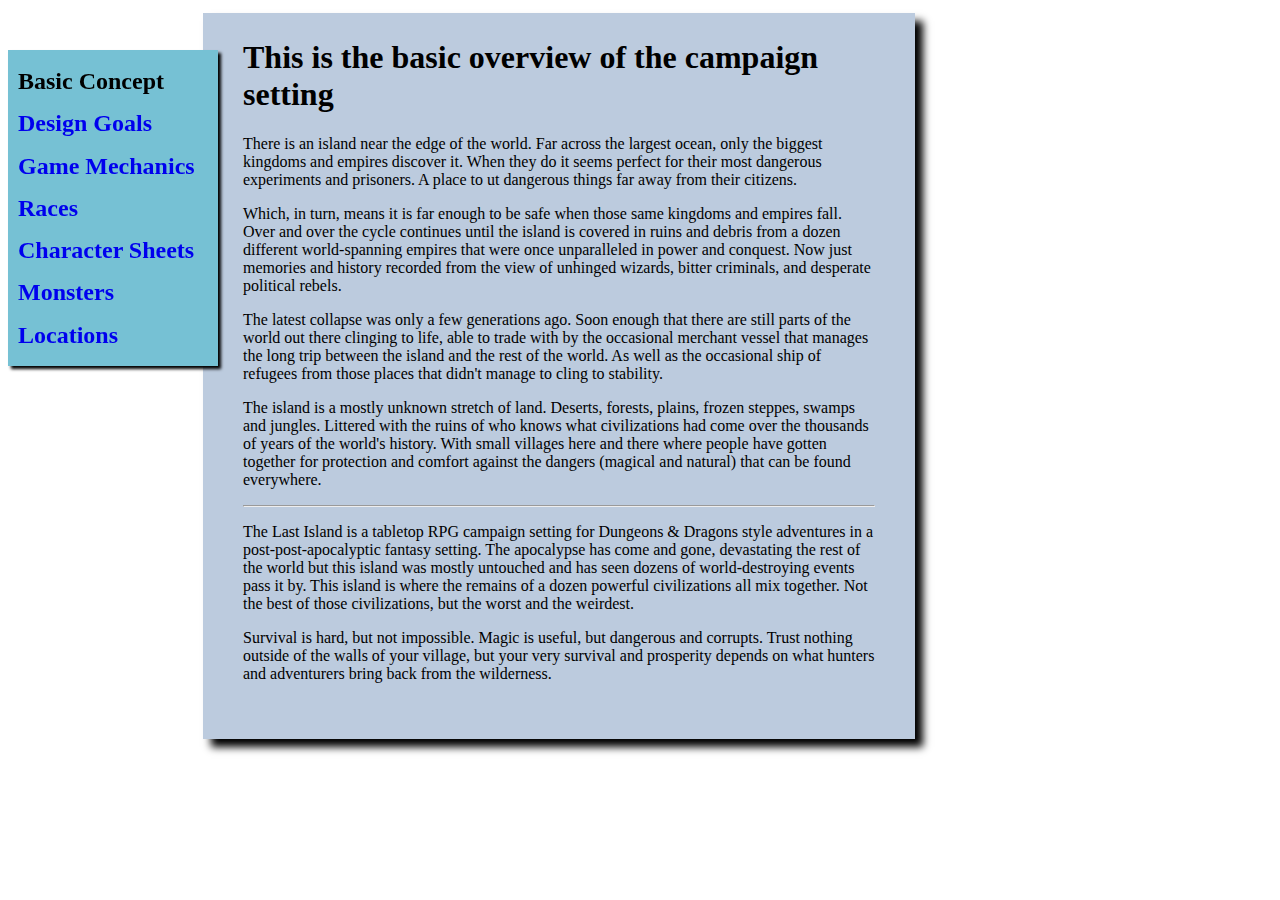
<file: index.html>
<html>
	<head>
		<title>The Last Island - Basic Concept</title>
		<link href="styles.css" type="text/css" rel="stylesheet" />
	</head>
	
	<body>
		
		<div id="sidemenu">
		<h2>Basic Concept</h2>
		<h2><a href="design.html">Design Goals</a></h2>
		<h2><a href="mechanics.html">Game Mechanics</a></h2>
		<h2><a href="races.html">Races</a></h2>
		<h2><a href="characters">Character Sheets</a></h2>
		<h2><a href="monsters.html">Monsters</a></h2>
		<h2><a href="locations.html">Locations</a></h2>
		</div>
	
		<div id="article">
		<h1>This is the basic overview of the campaign setting</h1>
		<p>There is an island near the edge of the world. Far across the largest ocean, only the biggest kingdoms and empires discover it. When they do it seems perfect for their most dangerous experiments and prisoners. A place to ut dangerous things far away from their citizens.</p>

		<p>Which, in turn, means it is far enough to be safe when those same kingdoms and empires fall. Over and over the cycle continues until the island is covered in ruins and debris from a dozen different world-spanning empires that were once unparalleled in power and conquest. Now just memories and history recorded from the view of unhinged wizards, bitter criminals, and desperate political rebels.</p>

		<p>The latest collapse was only a few generations ago. Soon enough that there are still parts of the world out there clinging to life, able to trade with by the occasional merchant vessel that manages the long trip between the island and the rest of the world. As well as the occasional ship of refugees from those places that didn't manage to cling to stability.</p>

		<p>The island is a mostly unknown stretch of land. Deserts, forests, plains, frozen steppes, swamps and jungles. Littered with the ruins of who knows what civilizations had come over the thousands of years of the world's history. With small villages here and there where people have gotten together for protection and comfort against the dangers (magical and natural) that can be found everywhere.</p>

		<hr />

		<p>The Last Island is a tabletop RPG campaign setting for Dungeons &amp; Dragons style adventures in a post-post-apocalyptic fantasy setting. The apocalypse has come and gone, devastating the rest of the world but this island was mostly untouched and has seen dozens of world-destroying events pass it by. This island is where the remains of a dozen powerful civilizations all mix together. Not the best of those civilizations, but the worst and the weirdest.</p>

		<p>Survival is hard, but not impossible. Magic is useful, but dangerous and corrupts.  Trust nothing outside of the walls of your village, but your very survival and prosperity depends on what hunters and adventurers bring back from the wilderness.</p>
		</div>
		
	</body>

</html>
</file>
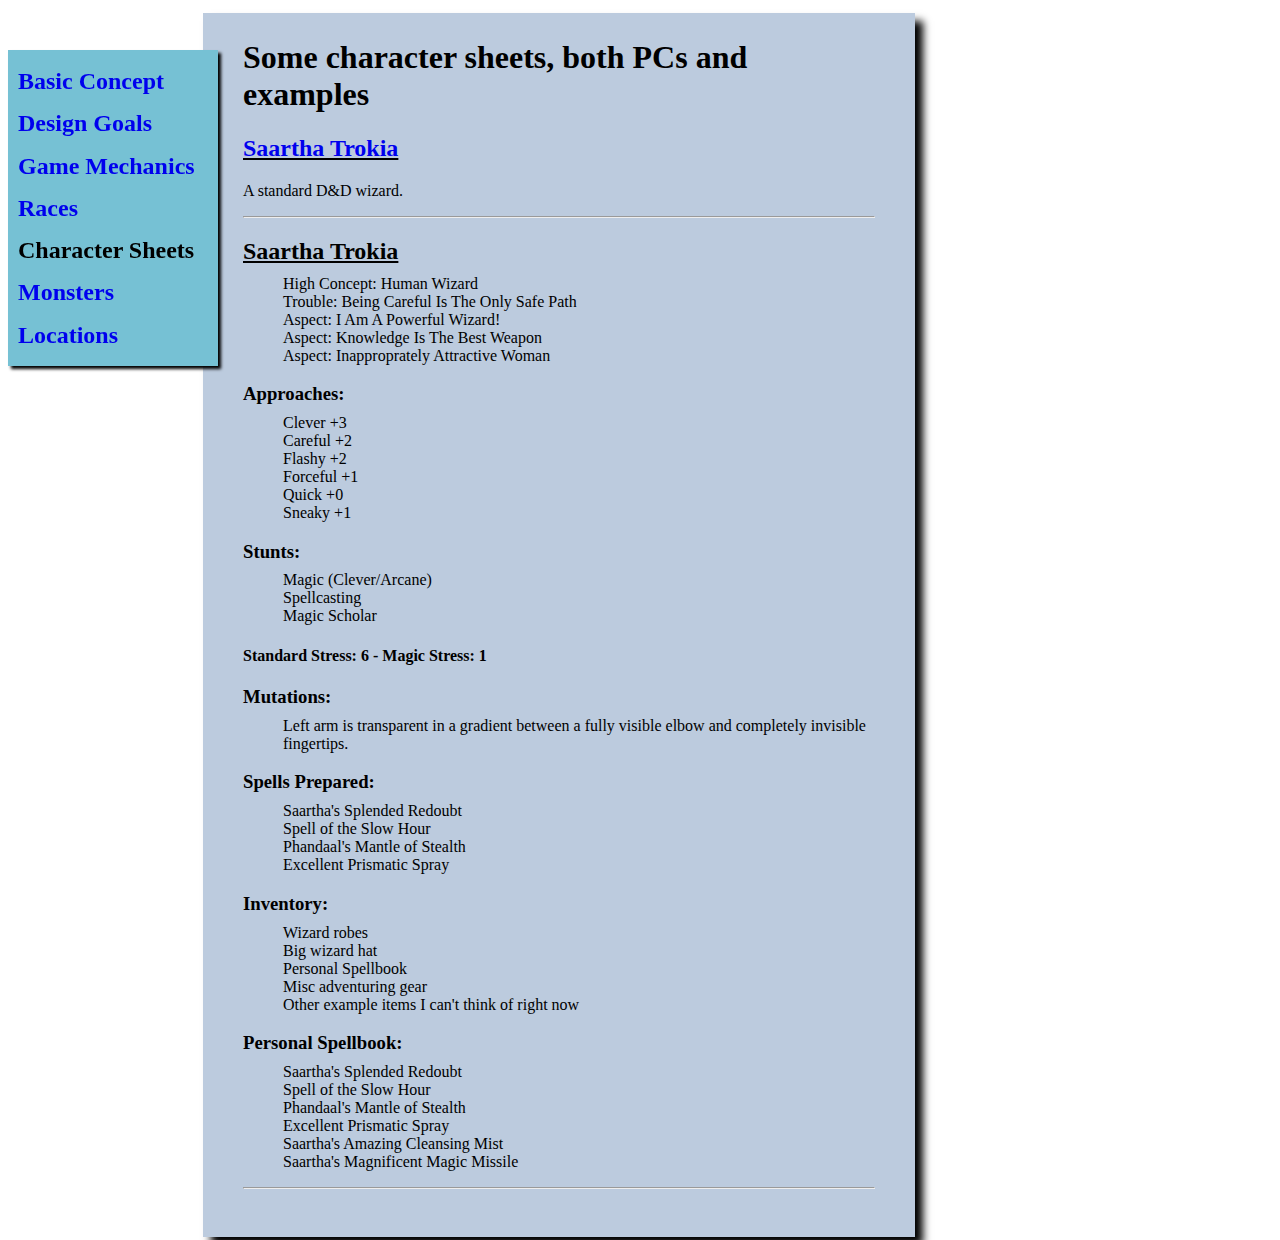
<file: characters.html>
<html>
	<head>
		<title>The Last Island - Characters</title>
		<link href="styles.css" type="text/css" rel="stylesheet" />
	</head>
	
	<body>
	
		<div id="sidemenu">
			<h2><a href="index.html">Basic Concept</a></h2>
			<h2><a href="design.html">Design Goals</a></h2>
			<h2><a href="mechanics.html">Game Mechanics</a></h2>
			<h2><a href="races.html">Races</a></h2>
			<h2>Character Sheets</h2>
			<h2><a href="monsters.html">Monsters</a></h2>
			<h2><a href="locations.html">Locations</a></h2>
		</div>
	
		<div id="article">
			<h1>Some character sheets, both PCs and examples</h1>
			<div class="character sheet">
			<h2><a href="#saartha">Saartha Trokia</a></h2>
			<p>A standard D&D wizard.</p>
			<hr />
			<h2 id="saartha">Saartha Trokia</h2>
				<ul class="subsection">
				<li>High Concept: Human Wizard</li>
				<li>Trouble: Being Careful Is The Only Safe Path</li>
				<li>Aspect: I Am A Powerful Wizard!</li>
				<li>Aspect: Knowledge Is The Best Weapon</li>
				<li>Aspect: Inapproprately Attractive Woman</li>
				</ul>
			<h3>Approaches:</h3>
				<ul class="subsection">
				<li>Clever +3</li>
				<li>Careful +2</li>
				<li>Flashy +2</li>
				<li>Forceful +1</li>
				<li>Quick +0</li>
				<li>Sneaky +1</li>
				</ul>
			<h3>Stunts:</h3>
				<ul class="subsection">
				<li>Magic (Clever/Arcane)</li>
				<li>Spellcasting</li>
				<li>Magic Scholar</li>
				</ul>
				<h4>Standard Stress: 6 - Magic Stress: 1</h4>
			<h3>Mutations:</h3>
				<ul class="subsection">
				<li>Left arm is transparent in a gradient between a fully visible elbow and completely invisible fingertips.</li>
				</ul>
			<h3>Spells Prepared:</h3>
				<ul class="subsection">
				<li>Saartha's Splended Redoubt</li>
				<li>Spell of the Slow Hour</li>
				<li>Phandaal's Mantle of Stealth</li>
				<li>Excellent Prismatic Spray</li>
				</ul>
			<h3>Inventory:</h3>
				<ul class="subsection">
				<li>Wizard robes</li>
				<li>Big wizard hat</li>
				<li>Personal Spellbook</li>
				<li>Misc adventuring gear</li>
				<li>Other example items I can't think of right now</li>
				</ul>
			<h3>Personal Spellbook:</h3>
				<ul class="subsection">
				<li>Saartha's Splended Redoubt</li>
				<li>Spell of the Slow Hour</li>
				<li>Phandaal's Mantle of Stealth</li>
				<li>Excellent Prismatic Spray</li>
				<li>Saartha's Amazing Cleansing Mist</li>
				<li>Saartha's Magnificent Magic Missile</li>
				</ul>
			</div> <!-- End of character sheet -->
			<hr />
		</div>
		
	</body>
</html>
</file>
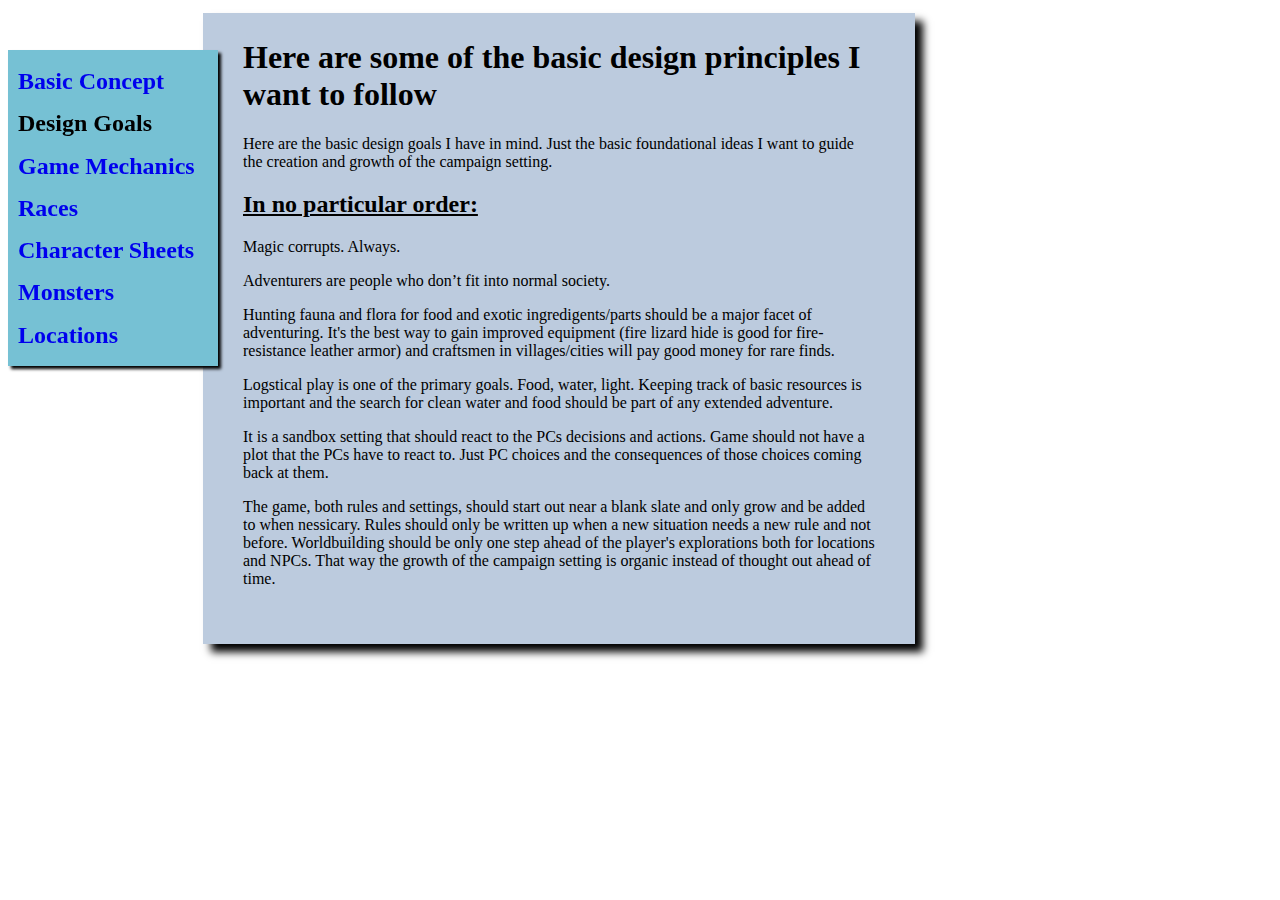
<file: design.html>
<html>
	<head>
		<title>The Last Island - Design Principles</title>
		<link href="styles.css" type="text/css" rel="stylesheet" />
	</head>
	
	<body>
	
		<div id="sidemenu">
			<h2><a href="index.html">Basic Concept</a></h2>
			<h2>Design Goals</h2>
			<h2><a href="mechanics.html">Game Mechanics</a></h2>
			<h2><a href="races.html">Races</a></h2>
			<h2><a href="characters">Character Sheets</a></h2>
			<h2><a href="monsters.html">Monsters</a></h2>
			<h2><a href="locations.html">Locations</a></h2>
		</div>
	
		<div id="article">
			<h1>Here are some of the basic design principles I want to follow</h1>
			<p>Here are the basic design goals I have in mind. Just the basic foundational ideas I want to guide the creation and growth of the campaign setting.</p>

			<h2>In no particular order:</h2>

			<p>Magic corrupts. Always.</p>

			<p>Adventurers are people who don’t fit into normal society.</p>

			<p>Hunting fauna and flora for food and exotic ingredigents/parts should be a major facet of adventuring. It's the best way to gain improved equipment (fire lizard hide is good for fire-resistance leather armor) and craftsmen in villages/cities will pay good money for rare finds.</p>

			<p>Logstical play is one of the primary goals. Food, water, light. Keeping track of basic resources is important and the search for clean water and food should be part of any extended adventure.</p>

			<p>It is a sandbox setting that should react to the PCs decisions and actions. Game should not have a plot that the PCs have to react to. Just PC choices and the consequences of those choices coming back at them.</p>
			
			<p>The game, both rules and settings, should start out near a blank slate and only grow and be added to when nessicary. Rules should only be written up when a new situation needs a new rule and not before. Worldbuilding should be only one step ahead of the player's explorations both for locations and NPCs. That way the growth of the campaign setting is organic instead of thought out ahead of time.</p>
		</div>
		
	</body>

</html>
</file>
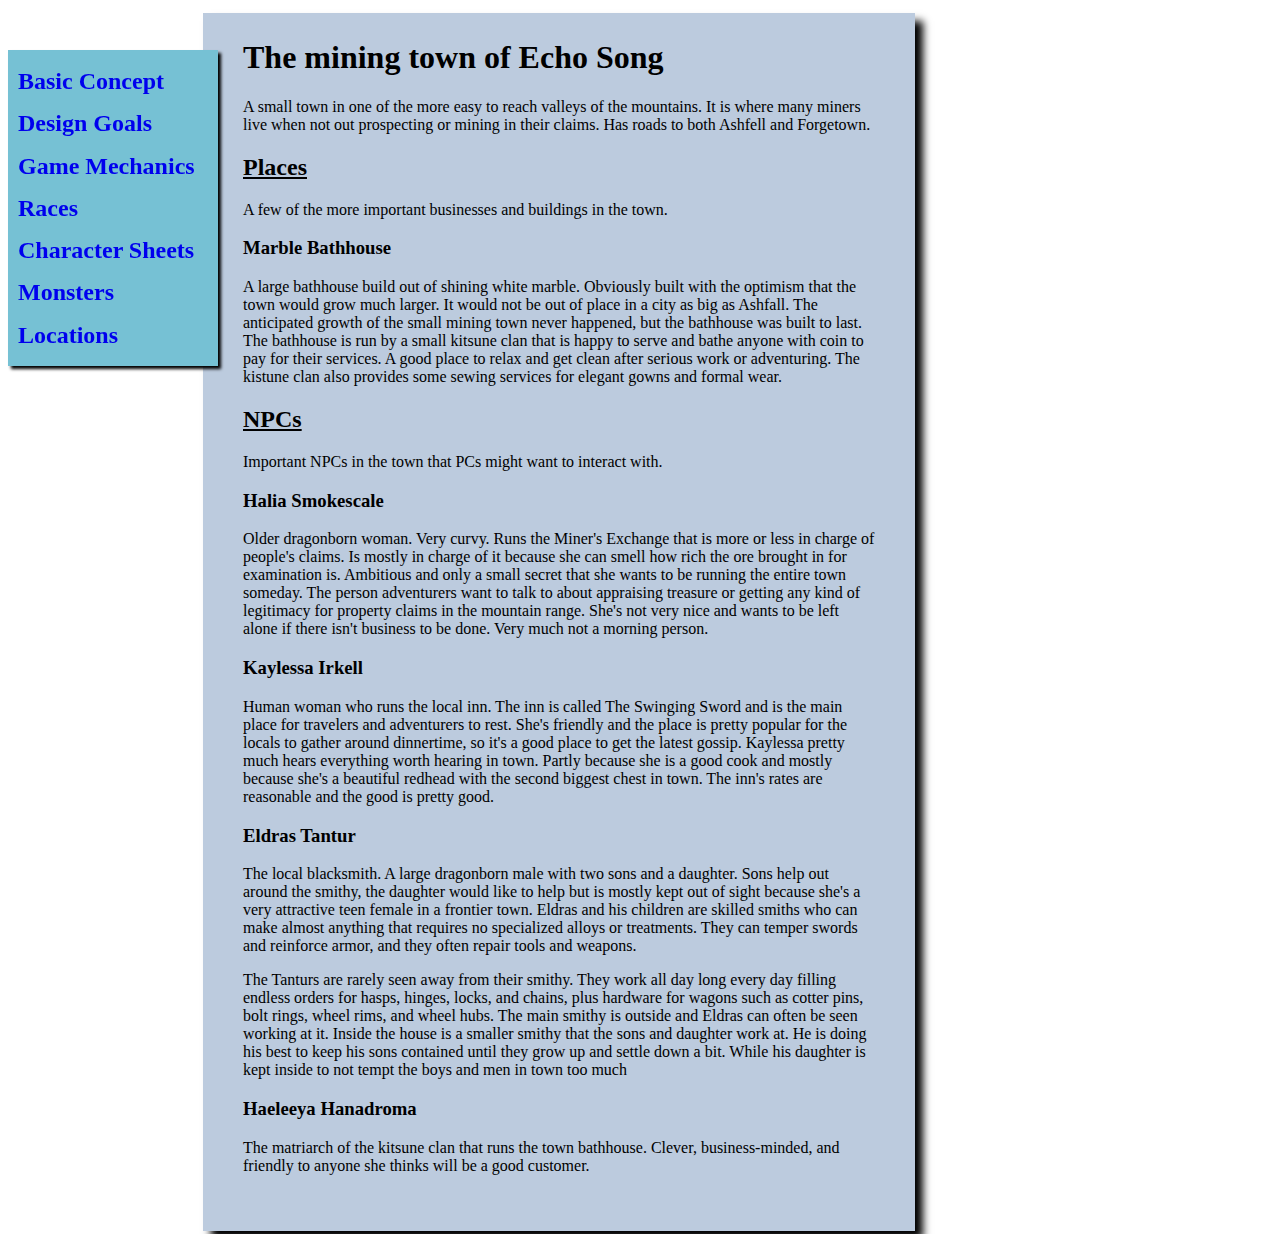
<file: echosong.html>
<html>
	<head>
		<title>The Last Island - Echo Song</title>
		<link href="styles.css" type="text/css" rel="stylesheet" />
	</head>
	
	<body>
	
		<div id="sidemenu">
			<h2><a href="index.html">Basic Concept</a></h2>
			<h2><a href="design.html">Design Goals</a></h2>
			<h2><a href="mechanics.html">Game Mechanics</a></h2>
			<h2><a href="races.html">Races</a></h2>
			<h2><a href="characters">Character Sheets</a></h2>
			<h2><a href="monsters.html">Monsters</a></h2>
			<h2><a href="locations.html">Locations</a></h2>
				<div id="sidemenu2">
				</div>
		</div>
	
		<div id="article">
			<h1>The mining town of Echo Song</h1>
			<p>A small town in one of the more easy to reach valleys of the mountains. It is where many miners live when not out prospecting or mining in their claims. Has roads to both Ashfell and Forgetown.</p>
			
			<h2>Places</h2>
			<p>A few of the more important businesses and buildings in the town.</p>
				<h3>Marble Bathhouse</h3>
					<p>A large bathhouse build out of shining white marble. Obviously built with the optimism that the town would grow much larger. It would not be out of place in a city as big as Ashfall. The anticipated growth of the small mining town never happened, but the bathhouse was built to last. The bathhouse is run by a small kitsune clan that is happy to serve and bathe anyone with coin to pay for their services. A good place to relax and get clean after serious work or adventuring. The kistune clan also provides some sewing services for elegant gowns and formal wear.</p>
			
			<h2>NPCs</h2>
			<p>Important NPCs in the town that PCs might want to interact with.</p>
				<h3>Halia Smokescale</h3>
					<p>Older dragonborn woman. Very curvy. Runs the Miner's Exchange that is more or less in charge of people's claims. Is mostly in charge of it because she can smell how rich the ore brought in for examination is. Ambitious and only a small secret that she wants to be running the entire town someday. The person adventurers want to talk to about appraising treasure or getting any kind of legitimacy for property claims in the mountain range. She's not very nice and wants to be left alone if there isn't business to be done. Very much not a morning person.</p>
				<h3>Kaylessa Irkell</h3>
					<p>Human woman who runs the local inn. The inn is called The Swinging Sword and is the main place for travelers and adventurers to rest. She's friendly and the place is pretty popular for the locals to gather around dinnertime, so it's a good place to get the latest gossip. Kaylessa pretty much hears everything worth hearing in town. Partly because she is a good cook and mostly because she's a beautiful redhead with the second biggest chest in town. The inn's rates are reasonable and the good is pretty good.</p>
				<h3>Eldras Tantur</h3>
					<p>The local blacksmith. A large dragonborn male with two sons and a daughter. Sons help out around the smithy, the daughter would like to help but is mostly kept out of sight because she's a very attractive teen female in a frontier town. Eldras and his children are skilled smiths who can make almost anything that requires no specialized alloys or treatments. They can temper swords and reinforce armor, and they often repair tools and weapons.</p>
					<p>The Tanturs are rarely seen away from their smithy. They work all day long every day filling endless orders for hasps, hinges, locks, and chains, plus hardware for wagons such as cotter pins, bolt rings, wheel rims, and wheel hubs. The main smithy is outside and Eldras can often be seen working at it. Inside the house is a smaller smithy that the sons and daughter work at. He is doing his best to keep his sons contained until they grow up and settle down a bit. While his daughter is kept inside to not tempt the boys and men in town too much</p>
				<h3>Haeleeya Hanadroma</h3>
					<p>The matriarch of the kitsune clan that runs the town bathhouse. Clever, business-minded, and friendly to anyone she thinks will be a good customer.</p>
				
		</div>
		
	</body>

</html>
</file>
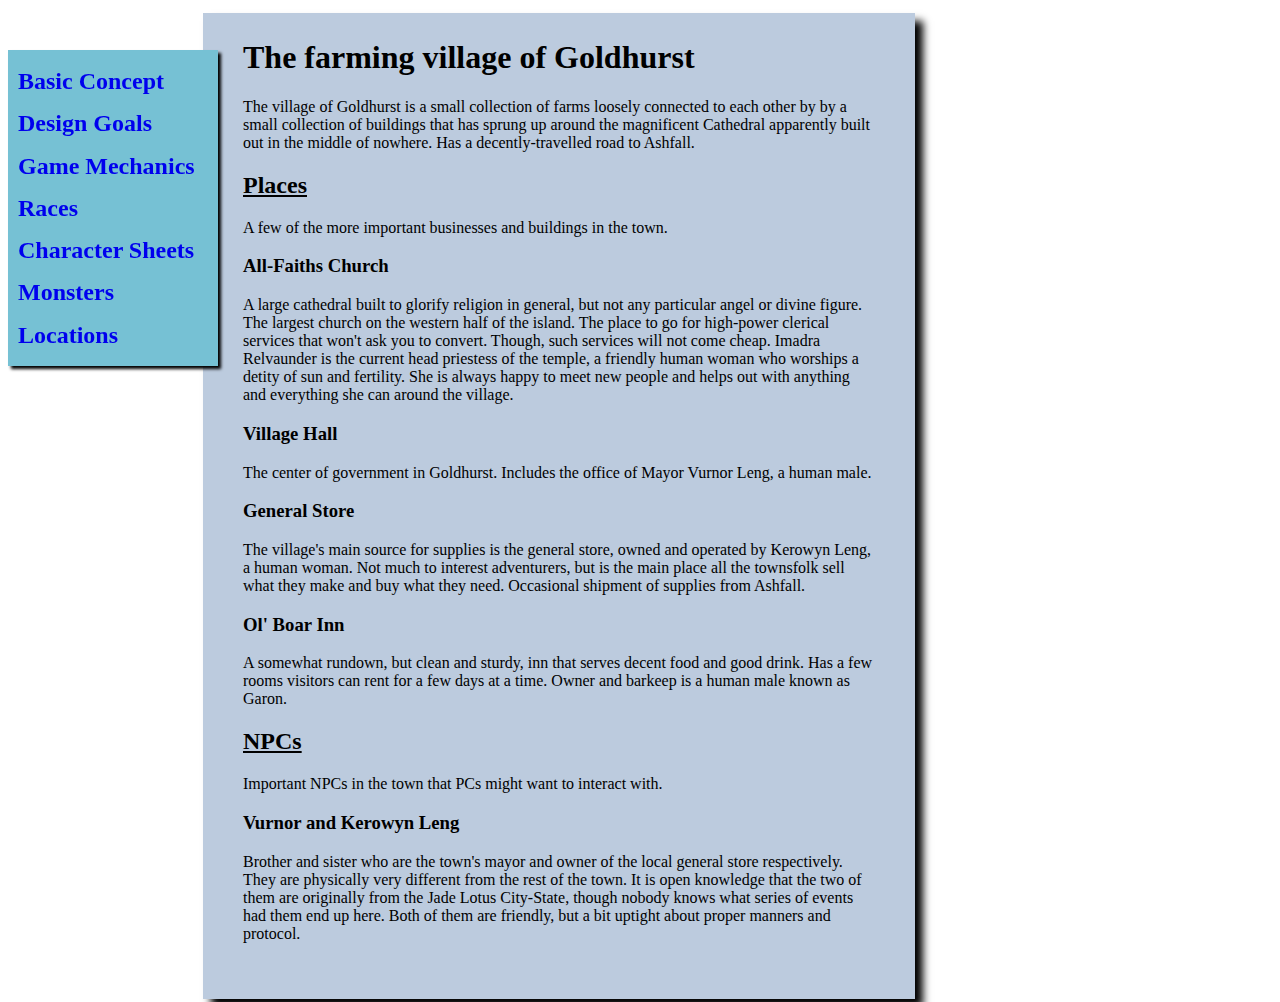
<file: goldhurst.html>
<html>
	<head>
		<title>The Last Island - Goldhurst</title>
		<link href="styles.css" type="text/css" rel="stylesheet" />
	</head>
	
	<body>
	
		<div id="sidemenu">
			<h2><a href="index.html">Basic Concept</a></h2>
			<h2><a href="design.html">Design Goals</a></h2>
			<h2><a href="mechanics.html">Game Mechanics</a></h2>
			<h2><a href="races.html">Races</a></h2>
			<h2><a href="characters">Character Sheets</a></h2>
			<h2><a href="monsters.html">Monsters</a></h2>
			<h2><a href="locations.html">Locations</a></h2>
		</div>
	
		<div id="article">
			<h1>The farming village of Goldhurst</h1>
			<p>The village of Goldhurst is a small collection of farms loosely connected to each other by by a small collection of buildings that has sprung up around the magnificent Cathedral apparently built out in the middle of nowhere. Has a decently-travelled road to Ashfall.</p>
			
			<h2>Places</h2>
			<p>A few of the more important businesses and buildings in the town.</p>
				<h3>All-Faiths Church</h3>
					<p>A large cathedral built to glorify religion in general, but not any particular angel or divine figure. The largest church on the western half of the island. The place to go for high-power clerical services that won't ask you to convert. Though, such services will not come cheap. Imadra Relvaunder is the current head priestess of the temple, a friendly human woman who worships a detity of sun and fertility. She is always happy to meet new people and helps out with anything and everything she can around the village.</p>
				<h3>Village Hall</h3>
					<p>The center of government in Goldhurst. Includes the office of Mayor Vurnor Leng, a human male.</p>
				<h3>General Store</h3>
					<p>The village's main source for supplies is the general store, owned and operated by Kerowyn Leng, a human woman. Not much to interest adventurers, but is the main place all the townsfolk sell what they make and buy what they need. Occasional shipment of supplies from Ashfall.</p>
				<h3>Ol' Boar Inn</h3>
					<p>A somewhat rundown, but clean and sturdy, inn that serves decent food and good drink. Has a few rooms visitors can rent for a few days at a time. Owner and barkeep is a human male known as Garon.</p>
			
			<h2>NPCs</h2>
			<p>Important NPCs in the town that PCs might want to interact with.</p>
				<h3>Vurnor and Kerowyn Leng</h3>
					<p>Brother and sister who are the town's mayor and owner of the local general store respectively. They are physically very different from the rest of the town. It is open knowledge that the two of them are originally from the Jade Lotus City-State, though nobody knows what series of events had them end up here. Both of them are friendly, but a bit uptight about proper manners and protocol.</p>

		</div>
		
	</body>

</html>
</file>
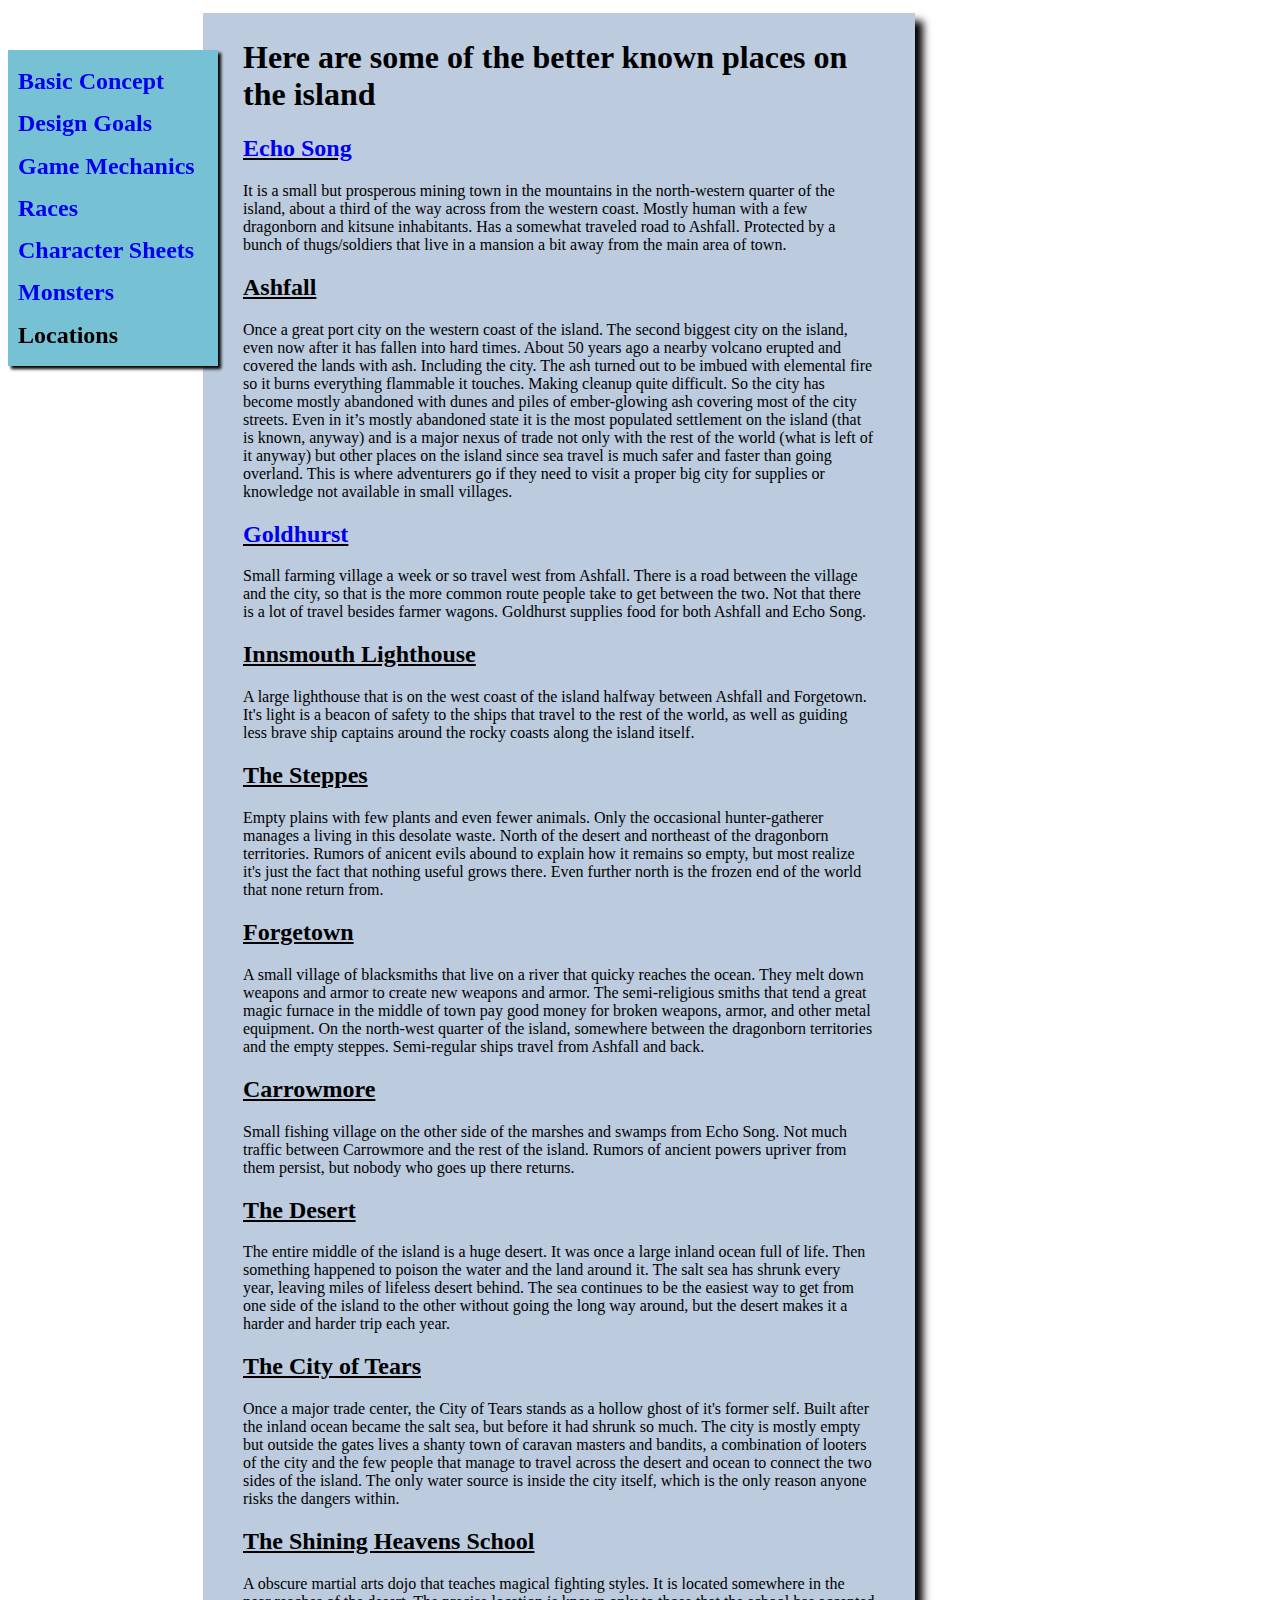
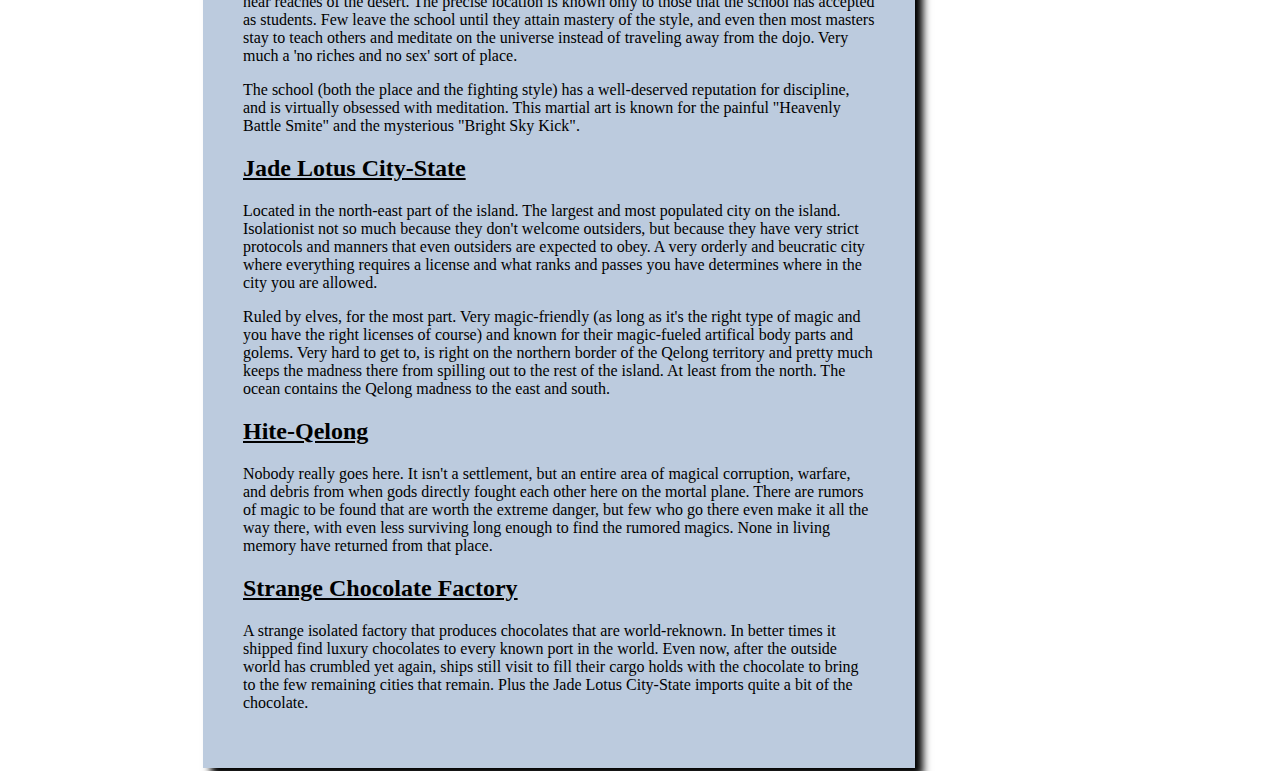
<file: locations.html>
<html>
	<head>
		<title>The Last Island - Locations</title>
		<link href="styles.css" type="text/css" rel="stylesheet" />
	</head>
	
	<body>
	
		<div id="sidemenu">
			<h2><a href="index.html">Basic Concept</a></h2>
			<h2><a href="design.html">Design Goals</a></h2>
			<h2><a href="mechanics.html">Game Mechanics</a></h2>
			<h2><a href="races.html">Races</a></h2>
			<h2><a href="characters">Character Sheets</a></h2>
			<h2><a href="monsters.html">Monsters</a></h2>
			<h2>Locations</h2>
		</div>
	
		<div id="article">
			<h1>Here are some of the better known places on the island</h1>
			<h2><a href="echosong.html">Echo Song</a></h2>
				<p>It is a small but prosperous mining town in the mountains in the north-western quarter of the island, about a third of the way across from the western coast. Mostly human with a few dragonborn and kitsune inhabitants. Has a somewhat traveled road to Ashfall. Protected by a bunch of thugs/soldiers that live in a mansion a bit away from the main area of town.</p>
			<h2>Ashfall</h2>
				<p>Once a great port city on the western coast of the island. The second biggest city on the island, even now after it has fallen into hard times. About 50 years ago a nearby volcano erupted and covered the lands with ash. Including the city. The ash turned out to be imbued with elemental fire so it burns everything flammable it touches. Making cleanup quite difficult. So the city has become mostly abandoned with dunes and piles of ember-glowing ash covering most of the city streets. Even in it’s mostly abandoned state it is the most populated settlement on the island (that is known, anyway) and is a major nexus of trade not only with the rest of the world (what is left of it anyway) but other places on the island since sea travel is much safer and faster than going overland. This is where adventurers go if they need to visit a proper big city for supplies or knowledge not available in small villages.</p>
			<h2><a href="goldhurst.html">Goldhurst</a></h2>
				<p>Small farming village a week or so travel west from Ashfall. There is a road between the village and the city, so that is the more common route people take to get between the two. Not that there is a lot of travel besides farmer wagons. Goldhurst supplies food for both Ashfall and Echo Song.</p>
			<h2>Innsmouth Lighthouse</h2>
				<p>A large lighthouse that is on the west coast of the island halfway between Ashfall and Forgetown. It's light is a beacon of safety to the ships that travel to the rest of the world, as well as guiding less brave ship captains around the rocky coasts along the island itself.</p>
			<h2>The Steppes</h2>
				<p>Empty plains with few plants and even fewer animals. Only the occasional hunter-gatherer manages a living in this desolate waste. North of the desert and northeast of the dragonborn territories. Rumors of anicent evils abound to explain how it remains so empty, but most realize it's just the fact that nothing useful grows there. Even further north is the frozen end of the world that none return from.</p>
			<h2>Forgetown</h2>
				<p>A small village of blacksmiths that live on a river that quicky reaches the ocean. They  melt down weapons and armor to create new weapons and armor. The semi-religious smiths that tend a great magic furnace in the middle of town pay good money for broken weapons, armor, and other metal equipment. On the north-west quarter of the island, somewhere between the dragonborn territories and the empty steppes. Semi-regular ships travel from Ashfall and back.</p>
			<h2>Carrowmore</h2>
				<p>Small fishing village on the other side of the marshes and swamps from Echo Song. Not much traffic between Carrowmore and the rest of the island. Rumors of ancient powers upriver from them persist, but nobody who goes up there returns.</p>
			<h2>The Desert</h2>
				<p>The entire middle of the island is a huge desert. It was once a large inland ocean full of life. Then something happened to poison the water and the land around it. The salt sea has shrunk every year, leaving miles of lifeless desert behind. The sea continues to be the easiest way to get from one side of the island to the other without going the long way around, but the desert makes it a harder and harder trip each year.</p>
			<h2>The City of Tears</h2>
				<p>Once a major trade center, the City of Tears stands as a hollow ghost of it's former self. Built after the inland ocean became the salt sea, but before it had shrunk so much. The city is mostly empty but outside the gates lives a shanty town of caravan masters and bandits, a combination of looters of the city and the few people that manage to travel across the desert and ocean to connect the two sides of the island. The only water source is inside the city itself, which is the only reason anyone risks the dangers within.</p>
			<h2>The Shining Heavens School</h2>
				<p>A obscure martial arts dojo that teaches magical fighting styles. It is located somewhere in the near reaches of the desert. The precise location is known only to those that the school has accepted as students. Few leave the school until they attain mastery of the style, and even then most masters stay to teach others and meditate on the universe instead of traveling away from the dojo. Very much a 'no riches and no sex' sort of place.</p>
				<p>The school (both the place and the fighting style) has a well-deserved reputation for discipline, and is virtually obsessed with meditation. This martial art is known for the painful "Heavenly Battle Smite" and the mysterious "Bright Sky Kick".</p>
			<h2>Jade Lotus City-State</h2>
				<p>Located in the north-east part of the island. The largest and most populated city on the island. Isolationist not so much because they don't welcome outsiders, but because they have very strict protocols and manners that even outsiders are expected to obey. A very orderly and beucratic city where everything requires a license and what ranks and passes you have determines where in the city you are allowed.</p>
				<p>Ruled by elves, for the most part. Very magic-friendly (as long as it's the right type of magic and you have the right licenses of course) and known for their magic-fueled artifical body parts and golems. Very hard to get to, is right on the northern border of the Qelong territory and pretty much keeps the madness there from spilling out to the rest of the island. At least from the north. The ocean contains the Qelong madness to the east and south.</p>
			<h2>Hite-Qelong</h2>
				<p>Nobody really goes here. It isn't a settlement, but an entire area of magical corruption, warfare, and debris from when gods directly fought each other here on the mortal plane. There are rumors of magic to be found that are worth the extreme danger, but few who go there even make it all the way there, with even less surviving long enough to find the rumored magics. None in living memory have returned from that place.</p>
			<h2>Strange Chocolate Factory</h2>
				<p>A strange isolated factory that produces chocolates that are world-reknown. In better times it shipped find luxury chocolates to every known port in the world. Even now, after the outside world has crumbled yet again, ships still visit to fill their cargo holds with the chocolate to bring to the few remaining cities that remain. Plus the Jade Lotus City-State imports quite a bit of the chocolate.</p>
		</div>
		
	</body>

</html>
</file>
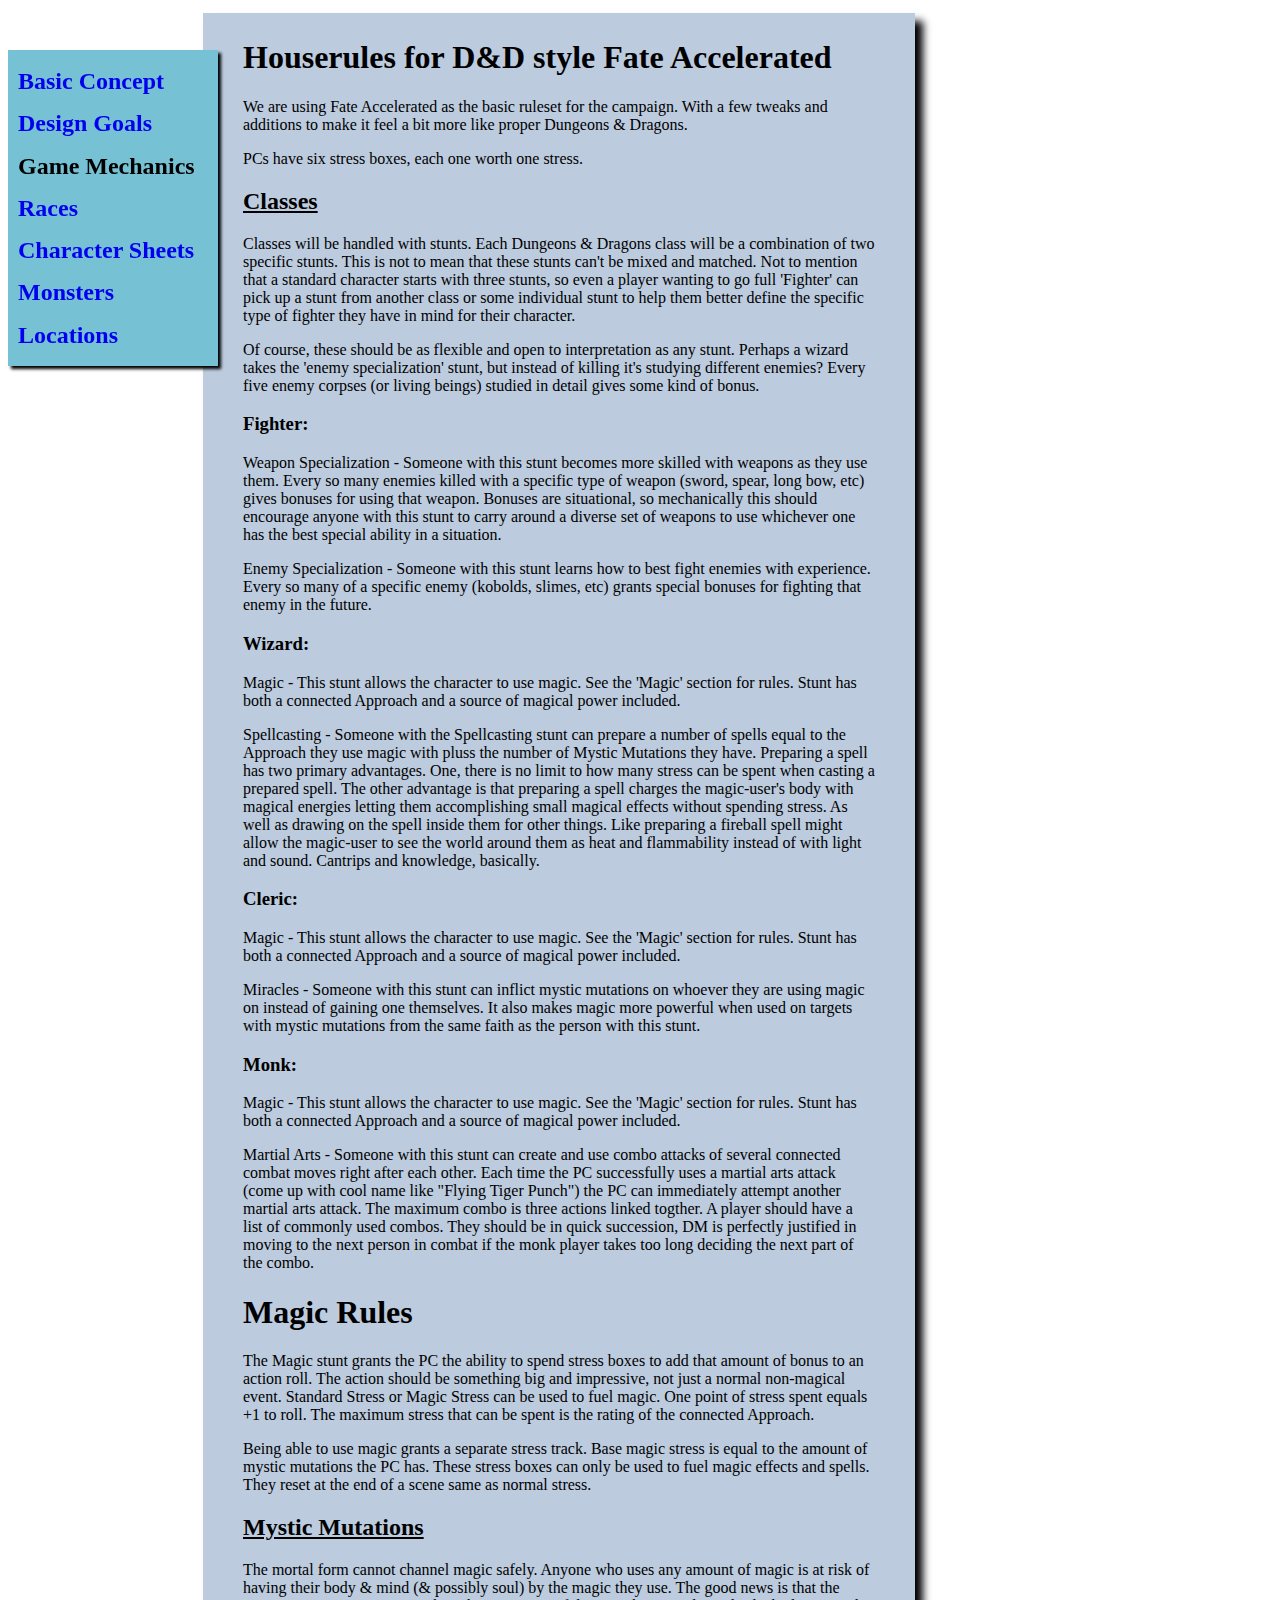
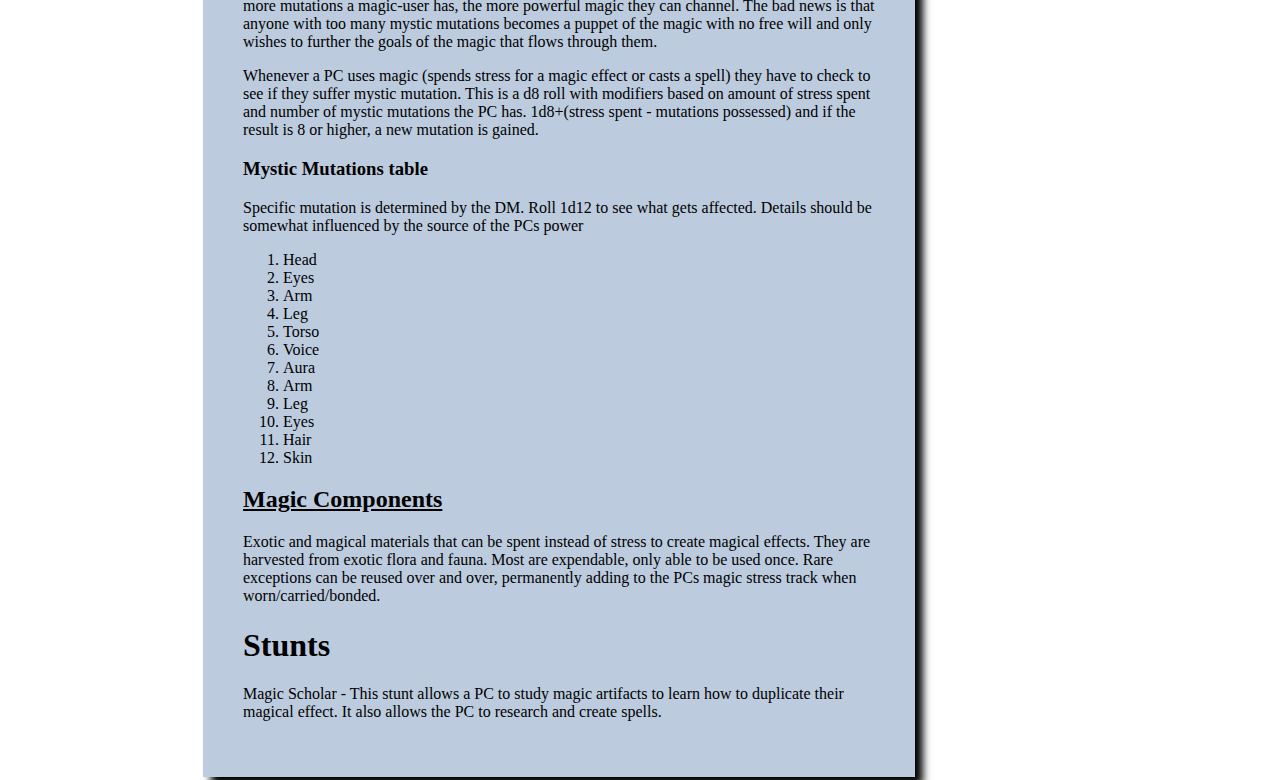
<file: mechanics.html>
<html>
	<head>
		<title>The Last Island - Houserules</title>
		<link href="styles.css" type="text/css" rel="stylesheet" />
	</head>
	
	<body>
	
		<div id="sidemenu">
			<h2><a href="index.html">Basic Concept</a></h2>
			<h2><a href="design.html">Design Goals</a></h2>
			<h2>Game Mechanics</h2>
			<h2><a href="races.html">Races</a></h2>
			<h2><a href="characters">Character Sheets</a></h2>
			<h2><a href="monsters.html">Monsters</a></h2>
			<h2><a href="locations.html">Locations</a></h2>
		</div>
	
		<div id="article">
			<h1>Houserules for D&D style Fate Accelerated</h1>
				<p>We are using Fate Accelerated as the basic ruleset for the campaign. With a few tweaks and additions to make it feel a bit more like proper Dungeons & Dragons.</p>
				
				<p>PCs have six stress boxes, each one worth one stress.</p>
				
			<h2>Classes</h2>
				<p>Classes will be handled with stunts. Each Dungeons & Dragons class will be a combination of two specific stunts. This is not to mean that these stunts can't be mixed and matched. Not to mention that a standard character starts with three stunts, so even a player wanting to go full 'Fighter' can pick up a stunt from another class or some individual stunt to help them better define the specific type of fighter they have in mind for their character.</p>
				<p>Of course, these should be as flexible and open to interpretation as any stunt. Perhaps a wizard takes the 'enemy specialization' stunt, but instead of killing it's studying different enemies? Every five enemy corpses (or living beings) studied in detail gives some kind of bonus.</p>
				
				<h3>Fighter:</h3>
					<p>Weapon Specialization - Someone with this stunt becomes more skilled with weapons as they use them. Every so many enemies killed with a specific type of weapon (sword, spear, long bow, etc) gives bonuses for using that weapon. Bonuses are situational, so mechanically this should encourage anyone with this stunt to carry around a diverse set of weapons to use whichever one has the best special ability in a situation.</p>
					<p>Enemy Specialization - Someone with this stunt learns how to best fight enemies with experience. Every so many of a specific enemy (kobolds, slimes, etc) grants special bonuses for fighting that enemy in the future.</p>
				<h3>Wizard:</h3>
					<p>Magic - This stunt allows the character to use magic. See the 'Magic' section for rules. Stunt has both a connected Approach and a source of magical power included.</p>
					<p>Spellcasting - Someone with the Spellcasting stunt can prepare a number of spells equal to the Approach they use magic with pluss the number of Mystic Mutations they have. Preparing a spell has two primary advantages. One, there is no limit to how many stress can be spent when casting a prepared spell. The other advantage is that preparing a spell charges the magic-user's body with magical energies letting them accomplishing small magical effects without spending stress. As well as drawing on the spell inside them for other things. Like preparing a fireball spell might allow the magic-user to see the world around them as heat and flammability instead of with light and sound. Cantrips and knowledge, basically.</p>
				<h3>Cleric:</h3>
					<p>Magic - This stunt allows the character to use magic. See the 'Magic' section for rules. Stunt has both a connected Approach and a source of magical power included.</p>
					<p>Miracles - Someone with this stunt can inflict mystic mutations on whoever they are using magic on instead of gaining one themselves. It also makes magic more powerful when used on targets with mystic mutations from the same faith as the person with this stunt.</p>
				<h3>Monk:</h3>
					<p>Magic - This stunt allows the character to use magic. See the 'Magic' section for rules. Stunt has both a connected Approach and a source of magical power included.</p>
					<p>Martial Arts - Someone with this stunt can create and use combo attacks of several connected combat moves right after each other. Each time the PC successfully uses a martial arts attack (come up with cool name like "Flying Tiger Punch") the PC can immediately attempt another martial arts attack. The maximum combo is three actions linked togther. A player should have a list of commonly used combos. They should be in quick succession, DM is perfectly justified in moving to the next person in combat if the monk player takes too long deciding the next part of the combo.</p>

			<h1>Magic Rules</h1>
				<p>The Magic stunt grants the PC the ability to spend stress boxes to add that amount of bonus to an action roll. The action should be something big and impressive, not just a normal non-magical event. Standard Stress or Magic Stress can be used to fuel magic. One point of stress spent equals +1 to roll. The maximum stress that can be spent is the rating of the connected Approach.</p>
				<p>Being able to use magic grants a separate stress track. Base magic stress is equal to the amount of mystic mutations the PC has. These stress boxes can only be used to fuel magic effects and spells. They reset at the end of a scene same as normal stress.</p>

				<h2>Mystic Mutations</h2>
				<p>The mortal form cannot channel magic safely. Anyone who uses any amount of magic is at risk of having their body & mind (& possibly soul) by the magic they use. The good news is that the more mutations a magic-user has, the more powerful magic they can channel. The bad news is that anyone with too many mystic mutations becomes a puppet of the magic with no free will and only wishes to further the goals of the magic that flows through them.</p>
				<p>Whenever a PC uses magic (spends stress for a magic effect or casts a spell) they have to check to see if they suffer mystic mutation. This is a d8 roll with modifiers based on amount of stress spent and number of mystic mutations the PC has. 1d8+(stress spent - mutations possessed) and if the result is 8 or higher, a new mutation is gained. </p>
				<h3>Mystic Mutations table</h3>
				<p>Specific mutation is determined by the DM. Roll 1d12 to see what gets affected. Details should be somewhat influenced by the source of the PCs power</p>
				<ol>
				<li>Head</li>
				<li>Eyes</li>
				<li>Arm</li>
				<li>Leg</li>
				<li>Torso</li>
				<li>Voice</li>
				<li>Aura</li>
				<li>Arm</li>
				<li>Leg</li>
				<li>Eyes</li>
				<li>Hair</li>
				<li>Skin</li>
				</ol>
			

				<h2>Magic Components</h2>
				<p>Exotic and magical materials that can be spent instead of stress to create magical effects. They are harvested from exotic flora and fauna. Most are expendable, only able to be used once. Rare exceptions can be reused over and over, permanently adding to the PCs magic stress track when worn/carried/bonded.</p>

			<h1>Stunts</h1>
				<p>Magic Scholar - This stunt allows a PC to study magic artifacts to learn how to duplicate their magical effect. It also allows the PC to research and create spells.</p>
		</div>
		
	</body>

</html>
</file>
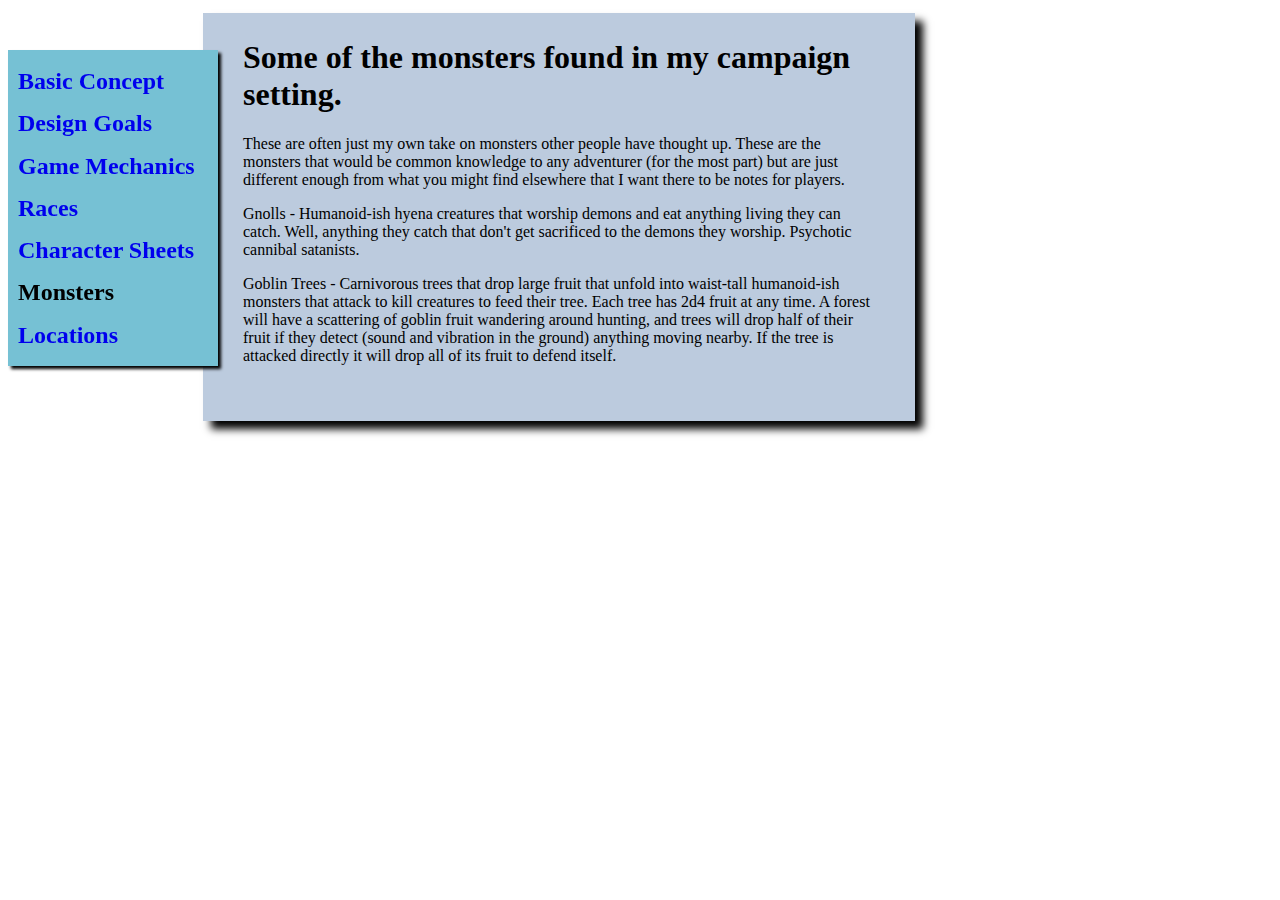
<file: monsters.html>
<html>
	<head>
		<title>The Last Island - Monsters</title>
		<link href="styles.css" type="text/css" rel="stylesheet" />
	</head>
	
	<body>
	
		<div id="sidemenu">
			<h2><a href="index.html">Basic Concept</a></h2>
			<h2><a href="design.html">Design Goals</a></h2>
			<h2><a href="mechanics.html">Game Mechanics</a></h2>
			<h2><a href="races.html">Races</a></h2>
			<h2><a href="characters">Character Sheets</a></h2>
			<h2>Monsters</h2>
			<h2><a href="locations.html">Locations</a></h2>
		</div>
	
		<div id="article">
			<h1>Some of the monsters found in my campaign setting.</h1>
			<p>These are often just my own take on monsters other people have thought up. These are the monsters that would be common knowledge to any adventurer (for the most part) but are just different enough from what you might find elsewhere that I want there to be notes for players.</p>
			<p>Gnolls - Humanoid-ish hyena creatures that worship demons and eat anything living they can catch. Well, anything they catch that don't get sacrificed to the demons they worship. Psychotic cannibal satanists.</p>
			<p>Goblin Trees - Carnivorous trees that drop large fruit that unfold into waist-tall humanoid-ish monsters that attack to kill creatures to feed their tree. Each tree has 2d4 fruit at any time. A forest will have a scattering of goblin fruit wandering around hunting, and trees will drop half of their fruit if they detect (sound and vibration in the ground) anything moving nearby. If the tree is attacked directly it will drop all of its fruit to defend itself.</p>

		</div>
		
	</body>

</html>
</file>
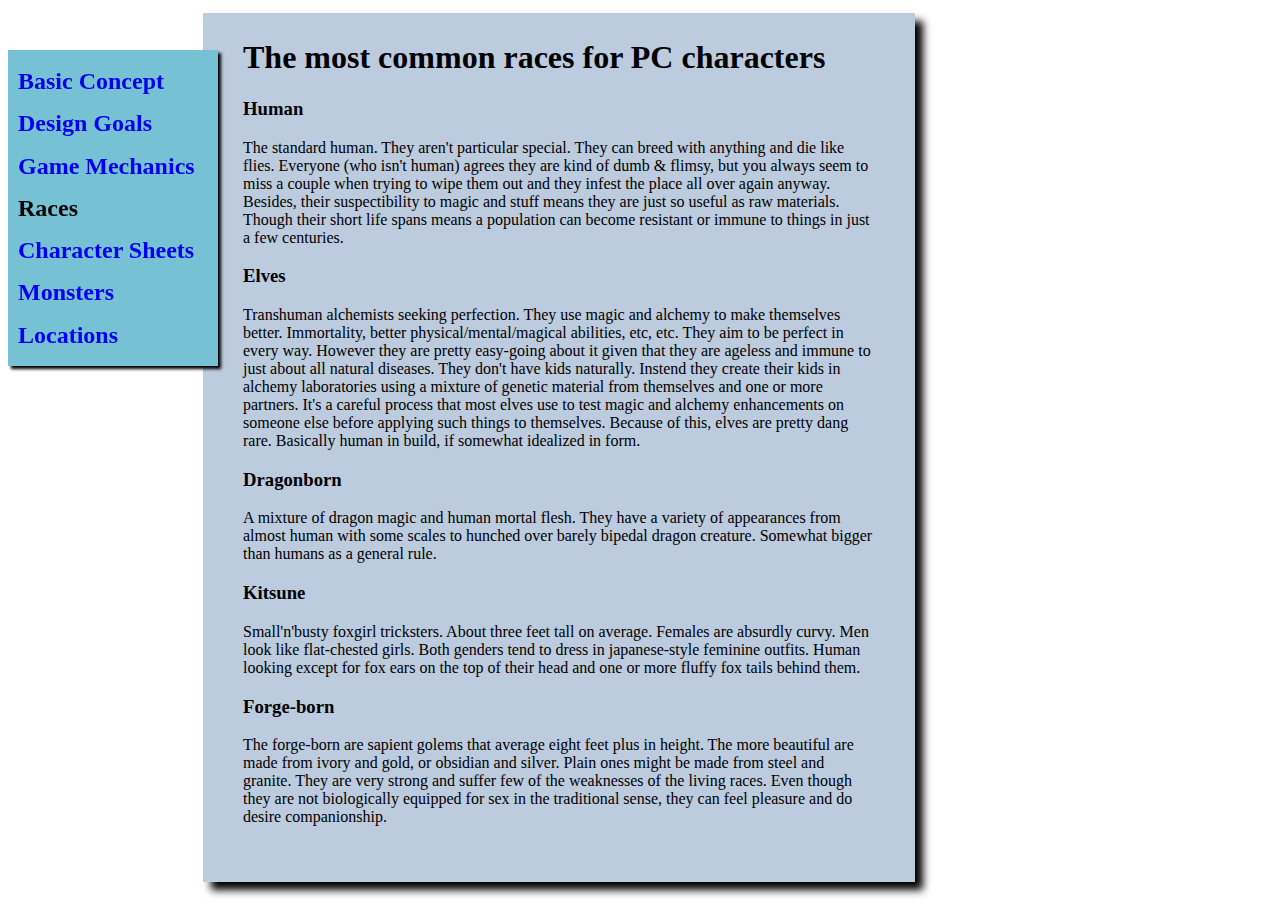
<file: races.html>
<html>
	<head>
		<title>The Last Island - PC Races</title>
		<link href="styles.css" type="text/css" rel="stylesheet" />
	</head>
	
	<body>
	
		<div id="sidemenu">
			<h2><a href="index.html">Basic Concept</a></h2>
			<h2><a href="design.html">Design Goals</a></h2>
			<h2><a href="mechanics.html">Game Mechanics</a></h2>
			<h2>Races</h2>
			<h2><a href="characters">Character Sheets</a></h2>
			<h2><a href="monsters.html">Monsters</a></h2>
			<h2><a href="locations.html">Locations</a></h2>
		</div>
	
		<div id="article">
			<h1>The most common races for PC characters</h1>
			<h3>Human</h3>
				<p>The standard human. They aren't particular special. They can breed with anything and die like flies. Everyone (who isn't human) agrees they are kind of dumb & flimsy, but you always seem to miss a couple when trying to wipe them out and they infest the place all over again anyway. Besides, their suspectibility to magic and stuff means they are just so useful as raw materials. Though their short life spans means a population can become resistant or immune to things in just a few centuries.</p>
			<h3>Elves</h3>
				<p>Transhuman alchemists seeking perfection. They use magic and alchemy to make themselves better. Immortality, better physical/mental/magical abilities, etc, etc. They aim to be perfect in every way. However they are pretty easy-going about it given that they are ageless and immune to just about all natural diseases. They don't have kids naturally. Instend they create their kids in alchemy laboratories using a mixture of genetic material from themselves and one or more partners. It's a careful process that most elves use to test magic and alchemy enhancements on someone else before applying such things to themselves. Because of this, elves are pretty dang rare. Basically human in build, if somewhat idealized in form.</p>
			<h3>Dragonborn</h3>
				<p>A mixture of dragon magic and human mortal flesh. They have a variety of appearances from almost human with some scales to hunched over barely bipedal dragon creature. Somewhat bigger than humans as a general rule.</p>
			<h3>Kitsune</h3>
				<p>Small'n'busty foxgirl tricksters. About three feet tall on average. Females are absurdly curvy. Men look like flat-chested girls. Both genders tend to dress in japanese-style feminine outfits. Human looking except for fox ears on the top of their head and one or more fluffy fox tails behind them.</p>
			<h3>Forge-born</h3>
				<p>The forge-born are sapient golems that average eight feet plus in height. The more beautiful are made from ivory and gold, or obsidian and silver. Plain ones might be made from steel and granite. They are very strong and suffer few of the weaknesses of the living races. Even though they are not biologically equipped for sex in the traditional sense, they can feel pleasure and do desire companionship.</p>
		</div>
		
	</body>

</html>
</file>
<file: styles.css>
#sidemenu {
	background-color: #76c1d4;
	position: fixed;
	padding-left: 10px;
	top: 50px;
	width: 200px;
	line-height: 1.4em;
	z-index: 10;
	box-shadow: 3px 3px 3px #000000;}
	
#article {
	position: relative;
	left: 195px;
	top: 5px;
	bottom: 20px;
	padding-top: 5px;
	padding-left: 40px;
	padding-bottom: 40px;
	padding-right: 40px;
	width: 50%;
	background-color: #bccbde;
	z-index: 1;
	box-shadow: 8px 8px 8px #000000;}
	
#article h2 {
	text-decoration: underline;}
	
a:link {
	text-decoration: none;}

ul.subsection {
	margin-top: -10px;
	list-style-type: none;}
</file>
